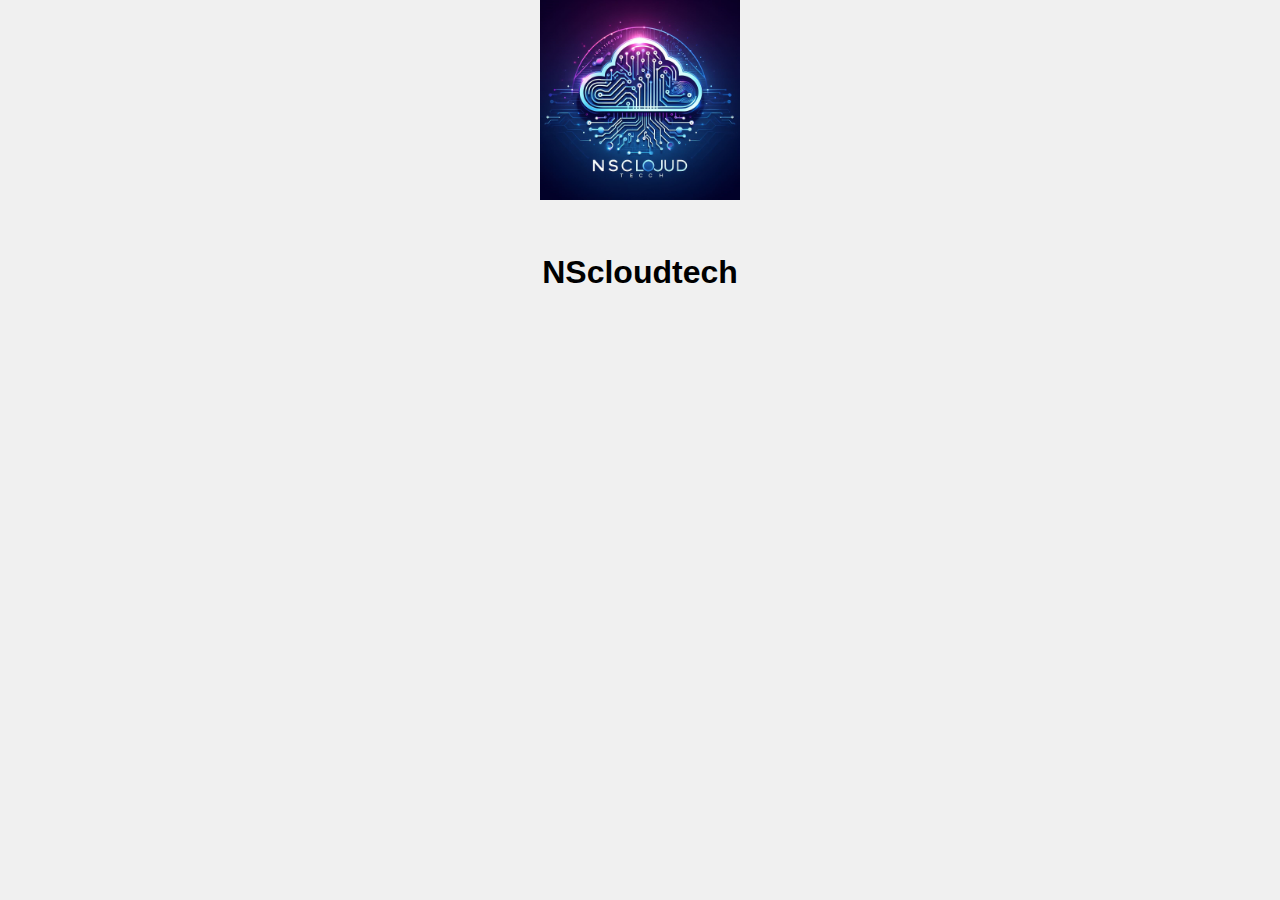
<file: Index.html>
<!DOCTYPE html>
<html lang="en">
<head>
    <meta charset="UTF-8">
    <link rel="icon" href="logo.jpg" type="image/x-icon">
    <meta name="viewport" content="width=device-width, initial-scale=1.0">
    <title>Home</title>
    <link rel="stylesheet" href="CSS/index.css">
    <script>
        document.addEventListener('DOMContentLoaded', function() {
            const loginStatus = localStorage.getItem('login');
            const username = localStorage.getItem('username');

            if (loginStatus === 'true' && username) {
                document.getElementById('welcome-message').textContent = `Welcome, ${username}`;
            }
        });
    </script>
</head>
<body>
    <div class="header">
        <img src="logo.jpg" alt="Logo">
        <h1>NScloudtech</h1>
        <p id="welcome-message"></p>
    </div>

    <!-- Rest of your index.html content -->

    <div class="bottom-text">
    </div>
</body>
</html>
</file>
<file: CSS/index.css>
body {
    text-align: center;
    font-family: Arial, sans-serif;
    background-color: #f0f0f0;
    margin: 0;
    padding: 0;
}

h3 {
    color: #333;
    margin-top: 20px;
}

h1 {
    margin-top: 50px;
}

a {
    text-decoration: none;
    color: #007BFF;
    font-size: 24px;
}

a:hover {
    text-decoration: underline;
}

#user-name {
    margin-top: 20px;
    font-size: 18px;
    color: #555;
}
div img {
    width: 200px;

}
</file>
